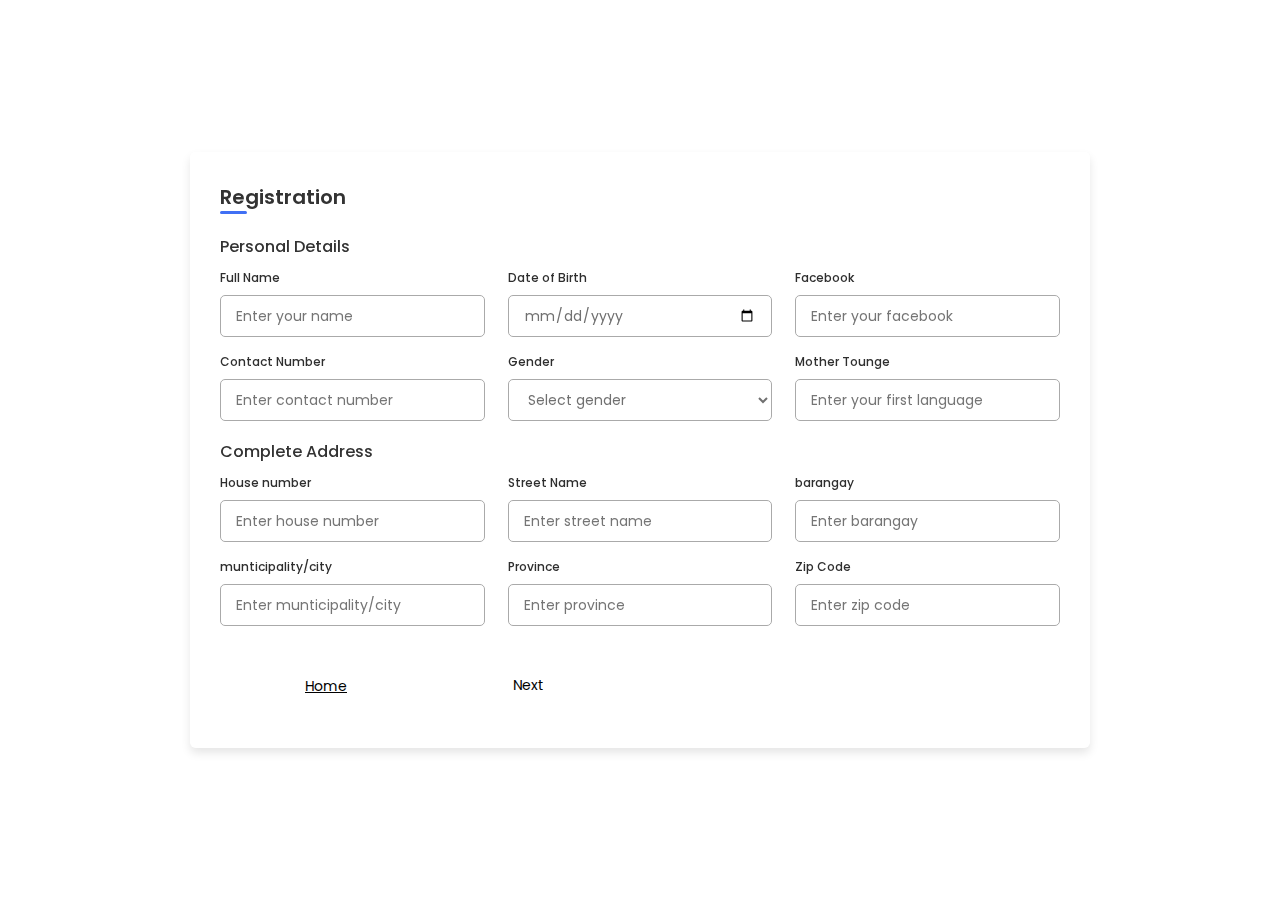
<file: register.html>
<!DOCTYPE html>
<!-- Coding By CodingNepal - codingnepalweb.com -->
<html lang="en">
<head>
    <meta charset="UTF-8">
    <meta http-equiv="X-UA-Compatible" content="IE=edge">
    <meta name="viewport" content="width=device-width, initial-scale=1.0">
    
    <!----======== CSS ======== -->
    <link rel="stylesheet" href="style2.css">
     
    <!----===== Iconscout CSS ===== -->
    <link rel="stylesheet" href="https://unicons.iconscout.com/release/v4.0.0/css/line.css">
    

   <title>Responsive Regisration Form </title>
   <style>
    #navbar {
                overflow: hidden;
                background-image: url('https://i.postimg.cc/zBQ70kcs/Monlimar-2.png');
                padding: 100px 10px;
                transition: 0.4s;
                position: fixed;
                width: 100%;
                top: 0;
                z-index: 99;
                background-size: cover;


                }


                #navbar a {
                float: left;
                color: black;
                text-align: center;
                padding: 10px;
                text-decoration: none;
                font-size: 23px; 
                line-height: 11px;
                border-radius: 1px;
                text-decoration: none;
                        color: #df4c90;
                        text-transform: capitalize;
                        font-weight: bold;
                        font-family: 'Trebuchet MS', 'Lucida Sans Unicode', 'Lucida Grande', 'Lucida Sans', Arial, sans-serif;
                        
                        list-style: none;
                        display: inline-block;
                        margin: 0 30px;
                        margin-top: 15px;
                }

                #navbar #logo {
                font-size: 35px;
                font-weight: bold;
                transition: 0.4s;
                }

                #navbar a:hover {
                background-color: #ddd;
                color: black;
                }



                #navbar-right {
                float: right;
                }

                @media screen and (max-width: 580px) {

                #navbar {
                padding: 20px 10px !important;
                position: unset;
                }
                #navbar a {

                display: block;
                text-align: left;


                }
                #navbar-right {
                float: none;
                }
                }
                .dropdown {
  float: left;
  overflow: hidden;
}

.dropdown .dropbtn {
  font-size: 23px;  
  border: none;
  outline: none;
  color: #df4c90;
  padding: 14px 16px;
  background-color: inherit;
  font-family: 'Trebuchet MS', 'Lucida Sans Unicode', 'Lucida Grande', 'Lucida Sans', Arial, sans-serif;
  margin: 0;
  font-weight: bold;
  margin-top: px;
}



.drop-content {
  display: none;
  position: absolute;
  background-color: transparent;
  min-width: 160px;
  box-shadow: 0px 8px 16px 0px rgba(0,0,0,0.2);
  z-index: 1;
}

.drop-content a {
  float: none;
  color: black;
  padding: 12px 16px;
  text-decoration: none;
  display: block;
  text-align: left;
}

.drop-content a:hover {
  background-color: white;
}

.dropdown:hover .drop-content {
  display: block;
}
   </style>
</head>
<body>
    <div class="container">
        <header>Registration</header>

        <form action="#">
            <div class="form first">
                <div class="details personal">
                    <span class="title">Personal Details</span>

                    <div class="fields">
                        <div class="input-field">
                            <label>Full Name</label>
                            <input type="text" placeholder="Enter your name" required>
                        </div>

                        <div class="input-field">
                            <label>Date of Birth</label>
                            <input type="date" placeholder="Enter birth date" required>
                        </div>

                        <div class="input-field">
                            <label>Facebook</label>
                            <input type="text" placeholder="Enter your facebook" required>
                        </div>

                        <div class="input-field">
                            <label>Contact Number</label>
                            <input type="number" placeholder="Enter contact number" required>
                        </div>

                        <div class="input-field">
                            <label>Gender</label>
                            <select required>
                                <option disabled selected>Select gender</option>
                                <option>Male</option>
                                <option>Female</option>
                                <option>Others</option>
                            </select>
                        </div>

                        <div class="input-field">
                            <label>Mother Tounge</label>
                            <input type="text" placeholder="Enter your first language" required>
                        </div>
                    </div>
                </div>

                <div class="details ID">
                    <span class="title">Complete Address</span>

                    <div class="fields">
                        <div class="input-field">
                            <label>House number</label>
                            <input type="number" placeholder="Enter house number" required>
                        </div>

                        <div class="input-field">
                            <label>Street Name</label>
                            <input type="text" placeholder="Enter street name" required>
                        </div>

                        <div class="input-field">
                            <label>barangay</label>
                            <input type="text" placeholder="Enter barangay" required>
                        </div>

                        <div class="input-field">
                            <label>munticipality/city</label>
                            <input type="text" placeholder="Enter munticipality/city" required>
                        </div>

                        <div class="input-field">
                            <label>Province</label>
                            <input type="text" placeholder="Enter province" required>
                        </div>

                        <div class="input-field">
                            <label>Zip Code</label>
                            <input type="number" placeholder="Enter zip code" required>
                        </div>
                    </div>
                    <div class="buttons">
                        <div class="backBtn">
                            <i class="uil uil-navigator"></i>
                            <a href="index.html" style="color: black;"><span class="btnText">Home</span></a>
                        </div>
                        
                        <button class="nextBtn">
                            <span class="btnText">Next</span>
                            <i class="uil uil-navigator"></i>
                        </button>
                    </div>

                    
                </div> 
            </div>

            <div class="form second">

                <div class="details family">
                    <span class="title">Parents/Guardian Information</span>

                    <div class="fields">
                        <div class="input-field">
                            <label>Father Name</label>
                            <input type="text" placeholder="Enter father name" required>
                        </div>

                        <div class="input-field">
                          <label>Contact Number</label>
                          <input type="text" placeholder="Enter contact number" required>
                        </div>

                        <div class="input-field">
                          <label>Facebook</label>
                          <input type="text" placeholder="Enter facebook" required>
                        </div>

                        <div class="input-field">
                            <label>Mother Name</label>
                            <input type="text" placeholder="Enter mother name" required>
                        </div>

                        <div class="input-field">
                          <label>Contact Number</label>
                          <input type="text" placeholder="Enter contact number" required>
                        </div>
                        
                        <div class="input-field">
                          <label>Facebook</label>
                          <input type="text" placeholder="Enter facebook" required>
                        </div>

                        <div class="input-field">
                          <label>Guardian Name</label>
                          <input type="text" placeholder="Enter guardian name" required>
                      </div>

                      <div class="input-field">
                        <label>Contact Number</label>
                        <input type="text" placeholder="Enter contact number" required>
                      </div>
                      
                      <div class="input-field">
                        <label>Facebook</label>
                        <input type="text" placeholder="Enter facebook" required>
                      </div>

                    <div class="buttons">
                        <div class="backBtn">
                            <i class="uil uil-navigator"></i>
                            <span class="btnText">Back</span>
                        </div>
                        
                        <button class="sumbit">
                            <span class="btnText">Submit</span>
                            <i class="uil uil-navigator"></i>
                        </button>
                    </div>
                </div> 
            </div>
        </form>
    </div>


    <script src="script2.js"></script>
    
</body>
</html>
</file>
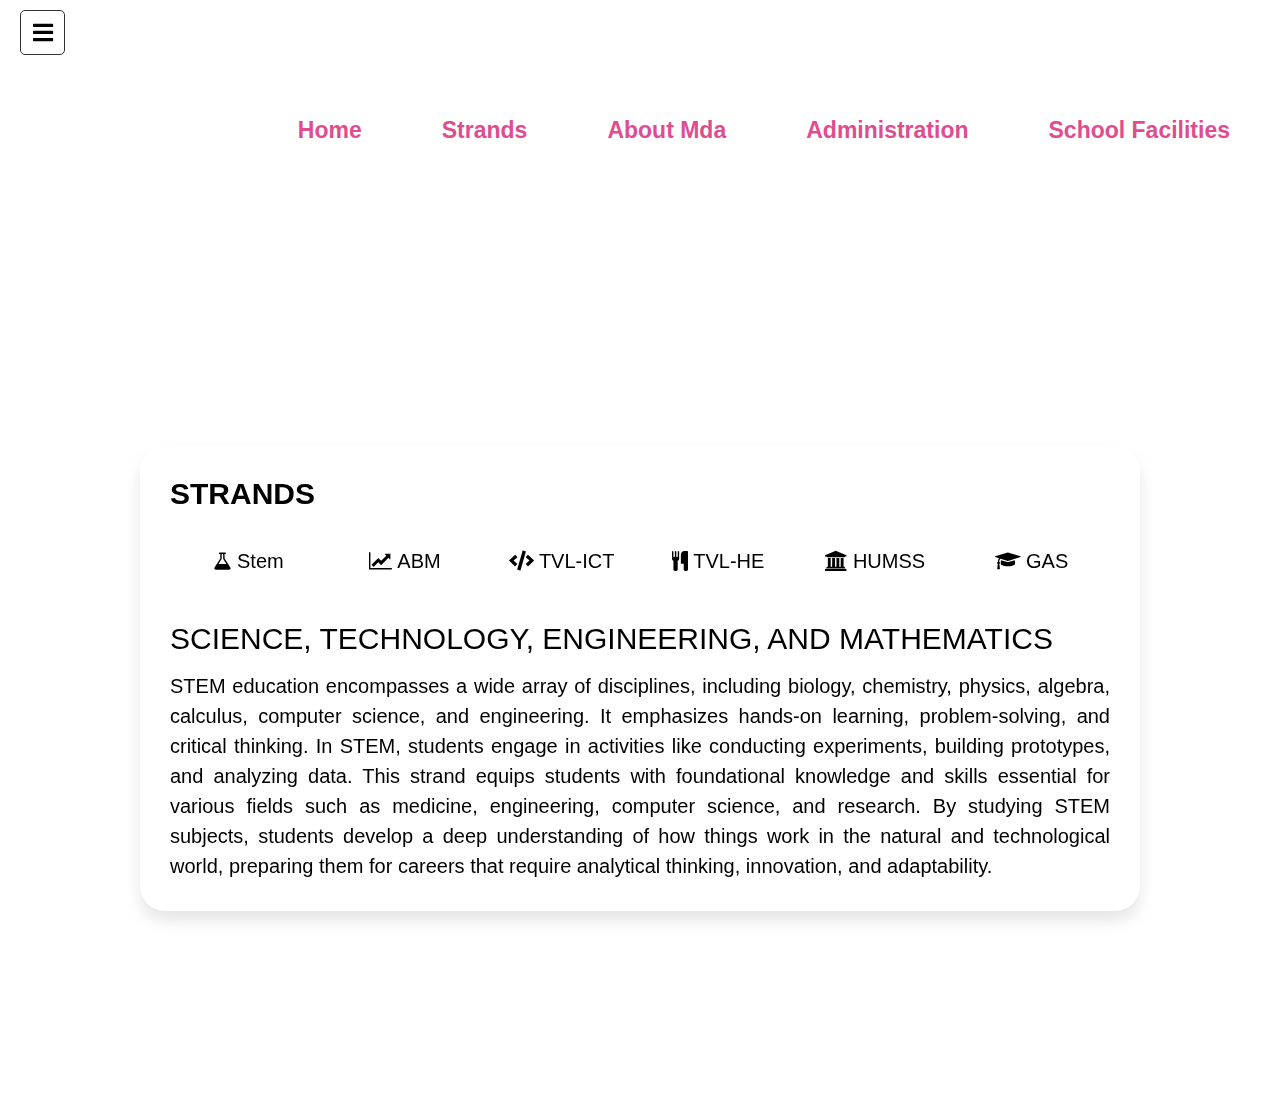
<file: strandreal.html>
<!DOCTYPE html>
<html> 
    <head>
        <meta charset="UTF-8">
        <meta name="viewport" content="width=device-width, initial-scale=1">
        <link rel="stylesheet" href="https://www.w3schools.com/w3css/4/w3.css">
        <link rel="stylesheet" href="https://fonts.googleapis.com/css?family=Raleway">
        <link rel="stylesheet" href="https://cdnjs.cloudflare.com/ajax/libs/font-awesome/5.15.3/css/all.min.css"/>
        <link rel="stylesheet" href="https://cdnjs.cloudflare.com/ajax/libs/font-awesome/4.7.0/css/font-awesome.min.css">
        <style>
            body{
                background-image: url('https://i.postimg.cc/wTSbknnD/asdaw.jpg');
    background-size: cover;
            }
            #navbar {
                overflow: hidden;
                background-image: url('https://i.postimg.cc/zBQ70kcs/Monlimar-2.png');
                padding: 100px 10px;
                transition: 0.4s;
                width: 100%;
                top: 0;
                z-index: 99;
                background-size: cover;


                }


                #navbar a {
                float: left;
                color: black;
                text-align: center;
                padding: 10px;
                text-decoration: none;
                font-size: 23px; 
                line-height: 11px;
                border-radius: 1px;
                text-decoration: none;
                        color: #df4c90;
                        text-transform: capitalize;
                        font-weight: bold;
                        font-family: 'Trebuchet MS', 'Lucida Sans Unicode', 'Lucida Grande', 'Lucida Sans', Arial, sans-serif;
                        
                        list-style: none;
                        display: inline-block;
                        margin: 0 30px;
                        margin-top: 15px;
                }

                #navbar #logo {
                font-size: 35px;
                font-weight: bold;
                transition: 0.4s;
                }

                #navbar a:hover {
                background-color: #ddd;
                color: black;
                }



                #navbar-right {
                float: right;
                }

                @media screen and (max-width: 580px) {

                #navbar {
                padding: 20px 10px !important;
                position: unset;
                }
                #navbar a {

                display: block;
                text-align: left;


                }
                #navbar-right {
                float: none;
                }
                }
                .dropdown {
                float: left;
                overflow: hidden;
              }

              .dropdown .dropbtn {
                font-size: 23px;  
                border: none;
                outline: none;
                color: #df4c90;
                padding: 14px 16px;
                background-color: inherit;
                font-family: 'Trebuchet MS', 'Lucida Sans Unicode', 'Lucida Grande', 'Lucida Sans', Arial, sans-serif;
                margin: 0;
                font-weight: bold;
                margin-top: px;
              }



              .drop-content {
                display: none;
                position: absolute;
                background-color: transparent;
                min-width: 160px;
                box-shadow: 0px 8px 16px 0px rgba(0,0,0,0.2);
                z-index: 1;
              }

              .drop-content a {
                float: none;
                color: black;
                padding: 12px 16px;
                text-decoration: none;
                display: block;
                text-align: left;
              }

              .drop-content a:hover {
                background-color: white;
              }

              .dropdown:hover .drop-content {
                display: block;
              }
              .erer{
                  margin-top: 300px;
              }
              .column2{
              float: right;
              padding: 0%;
              }
              .column3{
              float: left;
              }
              .row2::after {
              content: "";
              clear: both;
              display: table;
              }
              .logo1 {
              margin-left: auto;
              display: block;
              height: 85px;
              width: 95px;
              }
              .ge  {
              display: block;
              margin-left: auto;
              margin-right: auto;
              }
              
              *{
  margin: 0;
  padding: 0;
  box-sizing: border-box;
  font-family: 'Poppins', sans-serif;
}
.wrapper2{
  height: 100%;
  width: 300px;
  position: fixed;
}
.wrapper2 .menu-btn{
  position: absolute;
  left: 20px;
  top: 10px;
  background: rgba(255, 255, 255, 0.2);
  backdrop-filter: blur(17px);
  color: #000;
  height: 45px;
  width: 45px;
  z-index: 9999;
  border: 1px solid #333;
  border-radius: 5px;
  cursor: pointer;
  display: flex;
  align-items: center;
  justify-content: center;
  transition: all 0.3s ease;
}
#btn:checked ~ .menu-btn{
  right: 247px;
}
.wrapper2 .menu-btn i{
  position: absolute;
  font-size: 23px;
  transition: all 0.3s ease;
}
.wrapper2 .menu-btn i.fa-times{
  opacity: 0;
}
#btn:checked ~ .menu-btn i.fa-times{
  opacity: 1;
  transform: rotate(-180deg);
}
#btn:checked ~ .menu-btn i.fa-bars{
  opacity: 0;
  transform: rotate(180deg);
}
#sidebar{
  position: fixed;
  background: rgba(255, 255, 255, 0.2);
  backdrop-filter: blur(17px);
  height: 100%;
  width: 270px;
  overflow: hidden;
  left: -270px;
  transition: all 0.3s ease;
}
#btn:checked ~ #sidebar{
  left: 0;
}
#sidebar .title{
  line-height: 65px;
  text-align: center;
  background: rgba(255, 255, 255, 0.2);
  backdrop-filter: blur(17px);
  font-size: 25px;
  font-weight: bold;
  color: #000;
  border-bottom: 1px solid #222;
  font-family: 'Trebuchet MS', 'Lucida Sans Unicode', 'Lucida Grande', 'Lucida Sans', Arial, sans-serif;
}
#sidebar .list-items{
  position: relative;
  background: transparent;
  width: 100%;
  height: 100%;
  list-style: none;
}
#sidebar .list-items li{
  padding-left: 40px;
  line-height: 50px;
  border-top: 1px solid rgba(255,255,255,0.1);
  border-bottom: 1px solid #333;
  transition: all 0.3s ease;
}
#sidebar .list-items li:hover{
  border-top: 1px solid transparent;
  border-bottom: 1px solid transparent;
  box-shadow: 0 0px 10px 3px #222;
}
#sidebar .list-items li:first-child{
  border-top: none;
}
#sidebar .list-items li a{
  color: #000;
  font-family: 'Trebuchet MS', 'Lucida Sans Unicode', 'Lucida Grande', 'Lucida Sans', Arial, sans-serif;
  font-weight: bold;
  text-decoration: none;
  font-size: 18px;
  font-weight: 500;
  height: 100%;
  width: 100%;
  display: block;
  
}
#sidebar .list-items li a i{
  margin-right: 20px;
}
#sidebar .list-items .icons{
  width: 100%;
  height: 40px;
  text-align: center;
  position: absolute;
  bottom: 100px;
  line-height: 40px;
  display: flex;
  align-items: center;
  justify-content: center;
}
#sidebar .list-items .icons a{
  height: 100%;
  width: 40px;
  display: block;
  margin: 0 5px;
  font-size: 18px;
  color: #000;
  background: #4a4a4a;
  border-radius: 5px;
  border: 1px solid #383838;
  transition: all 0.3s ease;
}
#sidebar .list-items .icons a:hover{
  background: #404040;
}
.list-items .icons a:first-child{
  margin-left: 0px;
}
@import url('https://fonts.googleapis.com/css2?family=Poppins:wght@200;300;400;500;600;700&display=swap');
          
          
          ::selection{
            background: rgba(23,162,184,0.3);
          }
          .wrapper{
            max-width: 1000px;
            width: 100%;
            margin: 200px auto;
            padding: 25px 30px 30px 30px;
            border-radius: 25px;
            background: rgba(255, 255, 255, 0.2);
            backdrop-filter: blur(17px);
            box-shadow: 0px 10px 15px rgba(0,0,0,0.1);
          }
          .wrapper header{
            font-size: 30px;
            font-weight: 600;
            padding-bottom: 20px;
          }
          .wrapper nav{
            position: relative;
            display: flex;
            align-items: center;
          }
          .wrapper nav label{
            display: block;
            height: 100%;
            width: 100%;
            text-align: center;
            line-height: 50px;
            cursor: pointer;
            position: relative;
            z-index: 1;
            color: #000;
            font-size: 20px;
            border-radius: 5px;
            transition: all 0.3s ease;
          }
          .wrapper nav label:hover{
            background: rgba(23,162,184,0.3);
          }
          #home:checked ~ nav label.home,
          #blog:checked ~ nav label.blog,
          #code:checked ~ nav label.code,
          #help:checked ~ nav label.help,
          #about:checked ~ nav label.about,
          #gas:checked ~ nav label.gas{
            color: #000;
          }
          nav label i{
            padding-right: 5px;
          }

          input[type="radio"]{
            display: none;
          }
          #blog:checked ~ nav .slider{
            left: 20%;
          }
          #code:checked ~ nav .slider{
            left: 40%;
          }
          #help:checked ~ nav .slider{
            left: 60%;
          }
          #about:checked ~ nav .slider{
            left: 80%;
          }
          section .content{
            display: none;
            background: rgba(255, 255, 255, 0.2);
            backdrop-filter: blur(17px);
          }
          #home:checked ~ section .content-1,
          #blog:checked ~ section .content-2,
          #code:checked ~ section .content-3,
          #help:checked ~ section .content-4,
          #about:checked ~ section .content-5,
          #gas:checked ~ section .content-6{
            display: block;
          }
          section .content .title{
            font-size: 30px;
            font-weight: 500;
            margin: 30px 0 10px 0;
            font-family: 'Trebuchet MS', 'Lucida Sans Unicode', 'Lucida Grande', 'Lucida Sans', Arial, sans-serif;
                                  
          }
          section .content p{
          text-align: justify;
          font-size: 20px;
          font-family: 'Trebuchet MS', 'Lucida Sans Unicode', 'Lucida Grande', 'Lucida Sans', Arial, sans-serif;

          }  
        </style>
    </head>
    <body>
      <div class="wrapper2">
        <input type="checkbox" id="btn" hidden>
        <label for="btn" class="menu-btn">
        <i class="fas fa-bars"></i>
        <i class="fas fa-times"></i>
        </label>
        <nav id="sidebar">
           <div class="title">
              Side Menu
           </div>
           <ul class="list-items">
              <li><a href="./index.html"><i class="fas fa-home"></i>Home</a></li>
              <li><a href="./strand.html"><i class="fa fa-graduation-cap"></i>Strands</a></li>
              <li><a href="./about.html"><i class="fas fa-address-book"></i>About MDA</a></li>
              <li><a href="./admins.html"><i class="fas fa-stream"></i>Administration</a></li>
              <li><a href="./school.html"><i class="fa fa-university"></i>School Facilities</a></li>
              <li><a href="./how.html"><i class="fa fa-question"></i>How it Started</a></li>
              <li><a href="./register.html"><i class="fa fa-registered"></i>Register</a></li>
           </ul>
        </nav>
     </div>
      
        <div id="navbar">
            <div id="navbar-right">
                <ul>
                    <a href="./index.html">Home</a>
                    <a href="./strandreal.html">strands</a>
                    <a href="./about.html">about mda</a>
                    <a href="./admins.html">administration</a>
                    <a href="./school.html">School Facilities</a>
                </ul>
            </div>
          </div>
          <div class="wrapper">
            <header>STRANDS</header>
            <input type="radio" name="slider" checked id="home">
            <input type="radio" name="slider" id="blog">
            <input type="radio" name="slider" id="code">
            <input type="radio" name="slider" id="help">
            <input type="radio" name="slider" id="about">
            <nav>
              <label for="home" class="home"><i class="fa fa-flask"></i>Stem</label>
              <label for="blog" class="blog"><i class="fa fa-line-chart" aria-hidden="true"></i>ABM</label>
              <label for="code" class="code"><i class="fas fa-code"></i>TVL-ICT</label>
              <label for="help" class="help"><i class="fa fa-cutlery"></i>TVL-HE</label>
              <label for="about" class="about"><i class="fa fa-institution"></i>HUMSS</label>
              <label for="gas" class="gas"><i class="fa fa-mortar-board"></i>GAS</label>
              <div class="slider"></div>
            </nav>
            <section>
              <div class="content content-1">
                <div class="title">SCIENCE, TECHNOLOGY, ENGINEERING, AND MATHEMATICS</div>
                <p>STEM education encompasses a wide array of disciplines, including biology, chemistry, physics, algebra, calculus, computer science, and engineering.
                 It emphasizes hands-on learning, problem-solving, and critical thinking.
                  In STEM, students engage in activities like conducting experiments, building prototypes, and analyzing data.
                  This strand equips students with foundational knowledge and skills essential for various fields such as medicine, engineering, computer science, and research.
                  
                  By studying STEM subjects, students develop a deep understanding of how things work in the natural and technological world, preparing them for careers that require analytical thinking, innovation, and adaptability.
                  </p>
                </div>
              <div class="content content-2">
                <div class="title">Accountancy, Business, and Management</div>
                <p>ABM focuses on subjects related to economics, accounting, entrepreneurship, business management, and finance.Students learn about economic principles, financial analysis, marketing strategies, human resources management, and organizational behavior. ABM emphasizes practical skills such as financial planning, budgeting, market research, and decision-making. This strand prepares students for careers in accounting, banking, business administration, marketing, and management. It also provides a solid foundation for those interested in starting their own businesses or pursuing further education in fields like commerce, economics, or management.
                </p>
              </div>
              <div class="content content-3">
                <div class="title">Technical-Vocational-Livelihood with Information and Communications Technology</div>
                <p>TVL-ICT combines technical skills with knowledge of information and communications technology. Students learn about computer hardware and software, networking, web development, multimedia production, and digital communication tools. They gain hands-on experience in troubleshooting computer systems, designing websites, programming applications, and using various software applications. TVL-ICT prepares students for careers as IT technicians, web developers, graphic designers, software developers, and computer programmers. It also equips them with skills relevant to the growing digital economy, where proficiency in ICT is increasingly in demand across various industries.</p>
                </div>
              <div class="content content-4">
                <div class="title">Technical-Vocational-Livelihood with Home Economics</div>
                <p>TVL-HE focuses on practical skills related to home management, culinary arts, caregiving, fashion design, and beauty care. Students learn about nutrition, food preparation, sewing techniques, childcare, household management, and personal grooming. They acquire hands-on experience in cooking, baking, sewing, childcare practices, and beauty treatments. TVL-HE prepares students for careers as chefs, seamstresses, caregivers, fashion designers, beauticians, and home managers. It emphasizes skills that are essential for maintaining a healthy and well-functioning household, as well as those that are valuable in industries such as hospitality, fashion, and personal care services.</p>
              </div>
              <div class="content content-5">
                <div class="title">Humanities and Social Sciences</div>
                <p>HUMSS delves into subjects such as history, sociology, psychology, philosophy, literature, political science, and anthropology. It explores the complexities of human behavior, society, culture, and the arts. HUMSS encourages critical thinking, analysis, and empathy towards different perspectives and cultures. Students engage in discussions, debates, and research projects that deepen their understanding of the human experience and social dynamics. HUMSS prepares students for careers in education, social work, law, journalism, public administration, and other fields that require strong communication skills, cultural awareness, and a nuanced understanding of human society. It fosters appreciation for the arts, literature, history, and philosophy, enriching students' lives and broadening their perspectives on the world.</p>
              </div>
              <div class="content content-6">
                <div class="title">General Academic Strand</div>
                <p>GAS offers a broad range of subjects covering various disciplines, including humanities, social sciences, natural sciences, and applied subjects. Students have the flexibility to choose from a variety of subjects based on their interests and career goals. GAS encourages critical thinking, independent research, and interdisciplinary learning. It provides students with a well-rounded education that prepares them for further studies in diverse fields or for entry into the workforce. GAS is suitable for students who are undecided about their career path or who want to explore different academic disciplines before specializing in a particular area. It offers a foundation for lifelong learning and adaptability in an ever-changing world.</p>
              </div>
            </section>
          </div>
        <script>
            window.onscroll = function() {scrollFunction()};
        
        function scrollFunction() {
          if (document.body.scrollTop > 80 || document.documentElement.scrollTop > 80) {
            document.getElementById("navbar").style.padding = "75px 10px";
            document.getElementById("logo").style.fontSize = "100px";
          } else {
            document.getElementById("navbar").style.padding = "100px 10px";1
            document.getElementById("logo").style.fontSize = "125px";
          }
        }
        </script>
    </body>
</html>
</file>
<file: style2.css>
/* ===== Google Font Import - Poppins ===== */
@import url('https://fonts.googleapis.com/css2?family=Poppins:wght@200;300;400;500;600&display=swap');
*{
    margin: 0;
    padding: 0;
    box-sizing: border-box;
    font-family: 'Poppins', sans-serif;
}
body{
    min-height: 100vh;
    display: flex;
    align-items: center;
    justify-content: center;
    background-image: url('https://i.postimg.cc/wTSbknnD/asdaw.jpg');
    background-size: cover;
}
.container{
    position: relative;
    max-width: 900px;
    width: 100%;
    border-radius: 6px;
    padding: 30px;
    margin: 0 15px;
    background: rgba(255, 255, 255, 0.2);
  backdrop-filter: blur(17px);
    box-shadow: 0 5px 10px rgba(0,0,0,0.1);
}
.container header{
    position: relative;
    font-size: 20px;
    font-weight: 600;
    color: #333;
}
.container header::before{
    content: "";
    position: absolute;
    left: 0;
    bottom: -2px;
    height: 3px;
    width: 27px;
    border-radius: 8px;
    background-color: #4070f4;
}
.container form{
    position: relative;
    margin-top: 16px;
    min-height: 490px;
    background: rgba(255, 255, 255, 0.2);
  backdrop-filter: blur(17px);
    overflow: hidden;
}
.container form .form{
    position: absolute;
    background: rgba(255, 255, 255, 0.2);
  backdrop-filter: blur(17px);
    transition: 0.3s ease;
}
.container form .form.second{
    opacity: 0;
    pointer-events: none;
    transform: translateX(100%);
}
form.secActive .form.second{
    opacity: 1;
    pointer-events: auto;
    transform: translateX(0);
}
form.secActive .form.first{
    opacity: 0;
    pointer-events: none;
    transform: translateX(-100%);
}
.container form .title{
    display: block;
    margin-bottom: 8px;
    font-size: 16px;
    font-weight: 500;
    margin: 6px 0;
    color: #333;
}
.container form .fields{
    display: flex;
    align-items: center;
    justify-content: space-between;
    flex-wrap: wrap;
}
form .fields .input-field{
    display: flex;
    width: calc(100% / 3 - 15px);
    flex-direction: column;
    margin: 4px 0;
}
.input-field label{
    font-size: 12px;
    font-weight: 500;
    color: #2e2e2e;
}
.input-field input, select{
    outline: none;
    font-size: 14px;
    font-weight: 400;
    background: rgba(255, 255, 255, 0.2);
  backdrop-filter: blur(17px);
    border-radius: 5px;
    border: 1px solid #aaa;
    padding: 0 15px;
    height: 42px;
    margin: 8px 0;
}
.input-field input :focus,
.input-field select:focus{
    box-shadow: rgba(0,0,0,0.1);
}
.input-field select,
.input-field input[type="date"]{
    color: #707070;
}
.input-field input[type="date"]:valid{
    color: #333;
}
.container form button, .backBtn{
    display: flex;
    align-items: center;
    justify-content: center;
    height: 45px;
    max-width: 200px;
    width: 100%;
    border: none;
    outline: none;
    color: #000;
    border-radius: 5px;
    margin: 25px 0;
    background: white;
  backdrop-filter: blur(17px);
    transition: all 0.3s linear;
    cursor: pointer;
}
.container form .btnText{
    font-size: 14px;
    font-weight: 400;
}
form button:hover{
    background: rgba(255, 255, 255, 0.2);
  backdrop-filter: blur(17px);
}
form button i,
form .backBtn i{
    margin: 0 6px;
}
form .backBtn i{
    transform: rotate(180deg);
}
form .buttons{
    display: flex;
    align-items: center;
}
form .buttons button , .backBtn{
    margin-right: 14px;
}

@media (max-width: 750px) {
    .container form{
        overflow-y: scroll;
    }
    .container form::-webkit-scrollbar{
       display: none;
    }
    form .fields .input-field{
        width: calc(100% / 2 - 15px);
    }
}

@media (max-width: 550px) {
    form .fields .input-field{
        width: 100%;
    }
}
</file>
